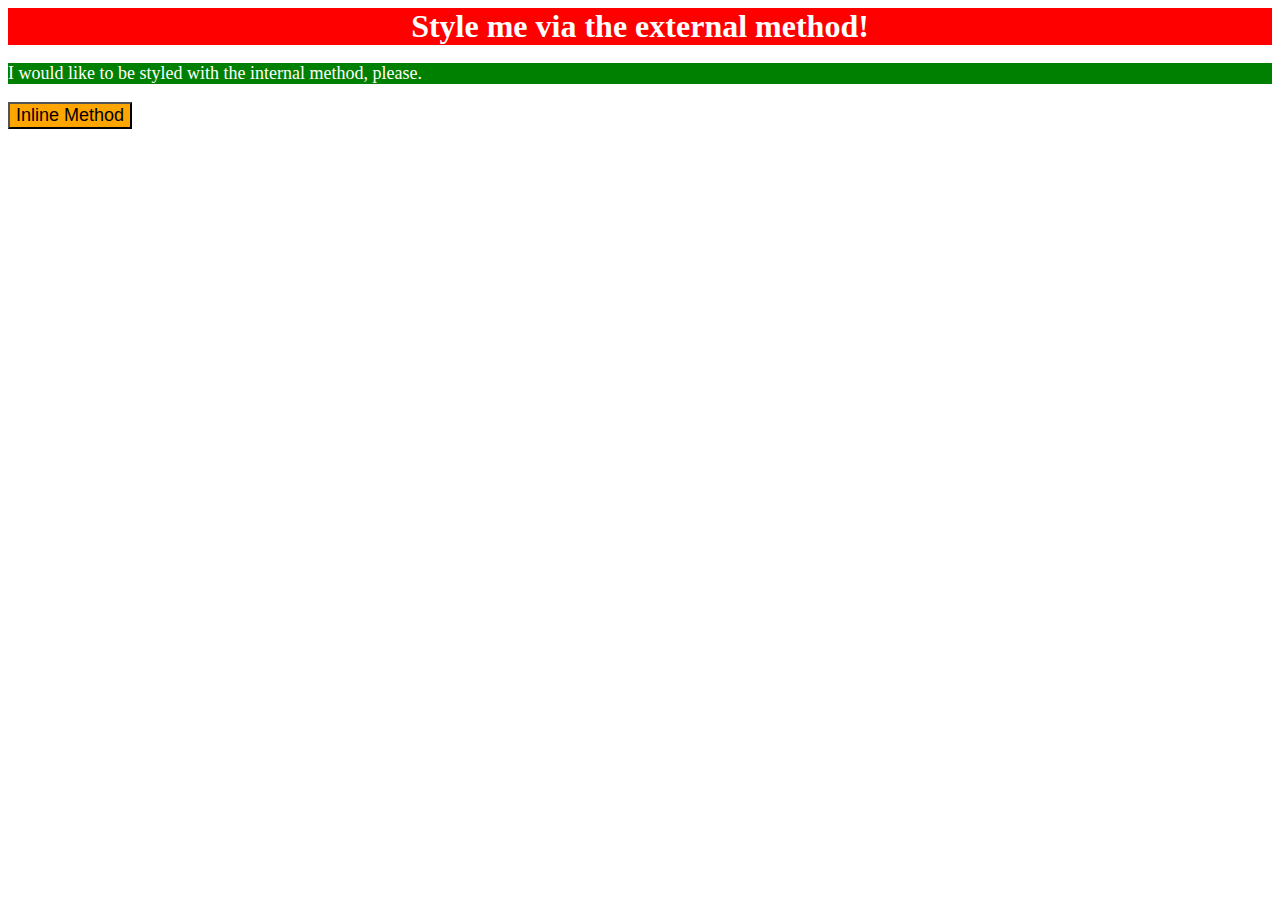
<file: foundations/01-css-methods/index.html>
<!DOCTYPE html>
<html lang="en">
  <head>
    <meta charset="UTF-8">
    <meta http-equiv="X-UA-Compatible" content="IE=edge">
    <meta name="viewport" content="width=device-width, initial-scale=1.0">
    <title>Methods for Adding CSS</title>
  <link rel="stylesheet" href="styles.css">
  <style>
    p {
      color: white;
      background-color: green;
      font-size: 18px;
    }
  </style>
  </head>
  <body>
    <div>Style me via the external method!</div>
    <p>I would like to be styled with the internal method, please.</p>
    <button style="background-color: orange; font-size: 18px;">Inline Method</button>
  </body>
</html>
</file>
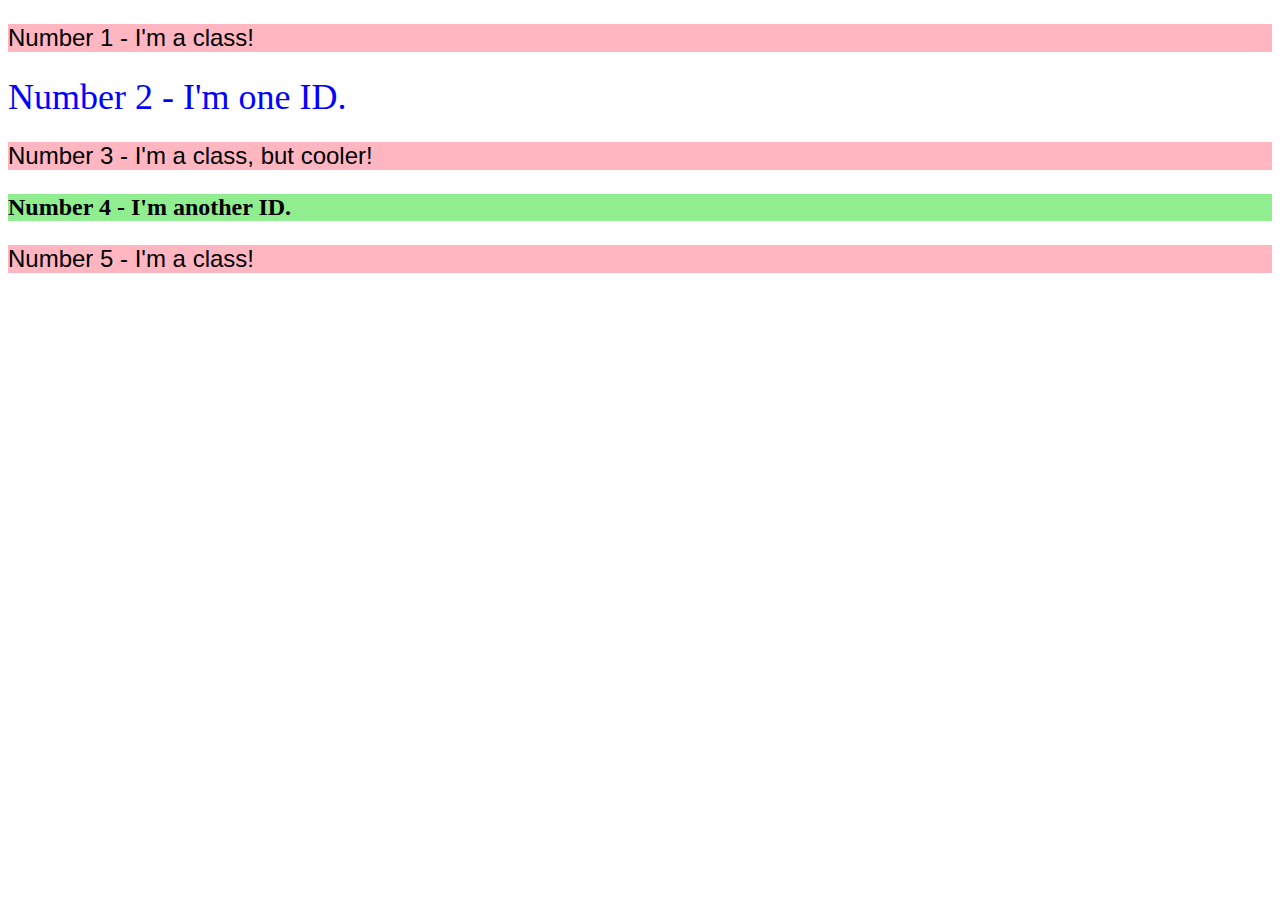
<file: foundations/02-class-id-selectors/index.html>
<!DOCTYPE html>
<html lang="en">
  <head>
    <meta charset="UTF-8">
    <meta http-equiv="X-UA-Compatible" content="IE=edge">
    <meta name="viewport" content="width=device-width, initial-scale=1.0">
    <title>Class and ID Selectors</title>
    <link rel="stylesheet" href="style.css">
  </head>
  <body>
    <p class="background-colour-font">Number 1 - I'm a class!</p>
    <div id="title"> Number 2 - I'm one ID.</div>
    <p class="background-colour-font" id="font">Number 3 - I'm a class, but cooler!</p>
    <div id="green"><b>Number 4 - I'm another ID.</b></div>
    <p class="background-colour-font">Number 5 - I'm a class!</p>
  </body>
</html>
</file>
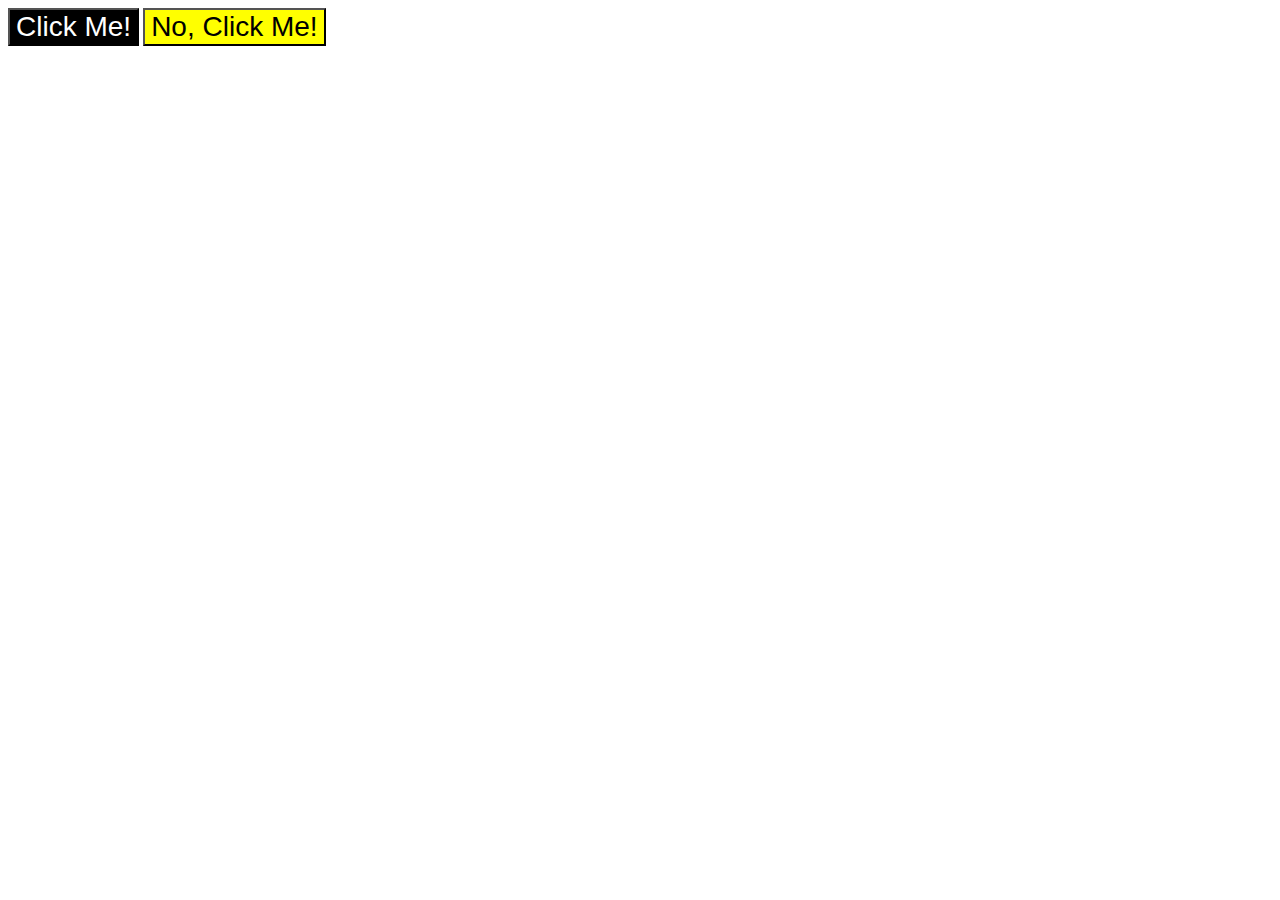
<file: foundations/03-grouping-selectors/index.html>
<!DOCTYPE html>
<html lang="en">
  <head>
    <meta charset="UTF-8">
    <meta http-equiv="X-UA-Compatible" content="IE=edge">
    <meta name="viewport" content="width=device-width, initial-scale=1.0">
    <title>Grouping Selectors</title>
    <link rel="stylesheet" href="style.css">
  </head>
  <body>
    <button class="first-element">Click Me!</button>
    <button class="second-element">No, Click Me!</button>
  </body>
</html>
</file>
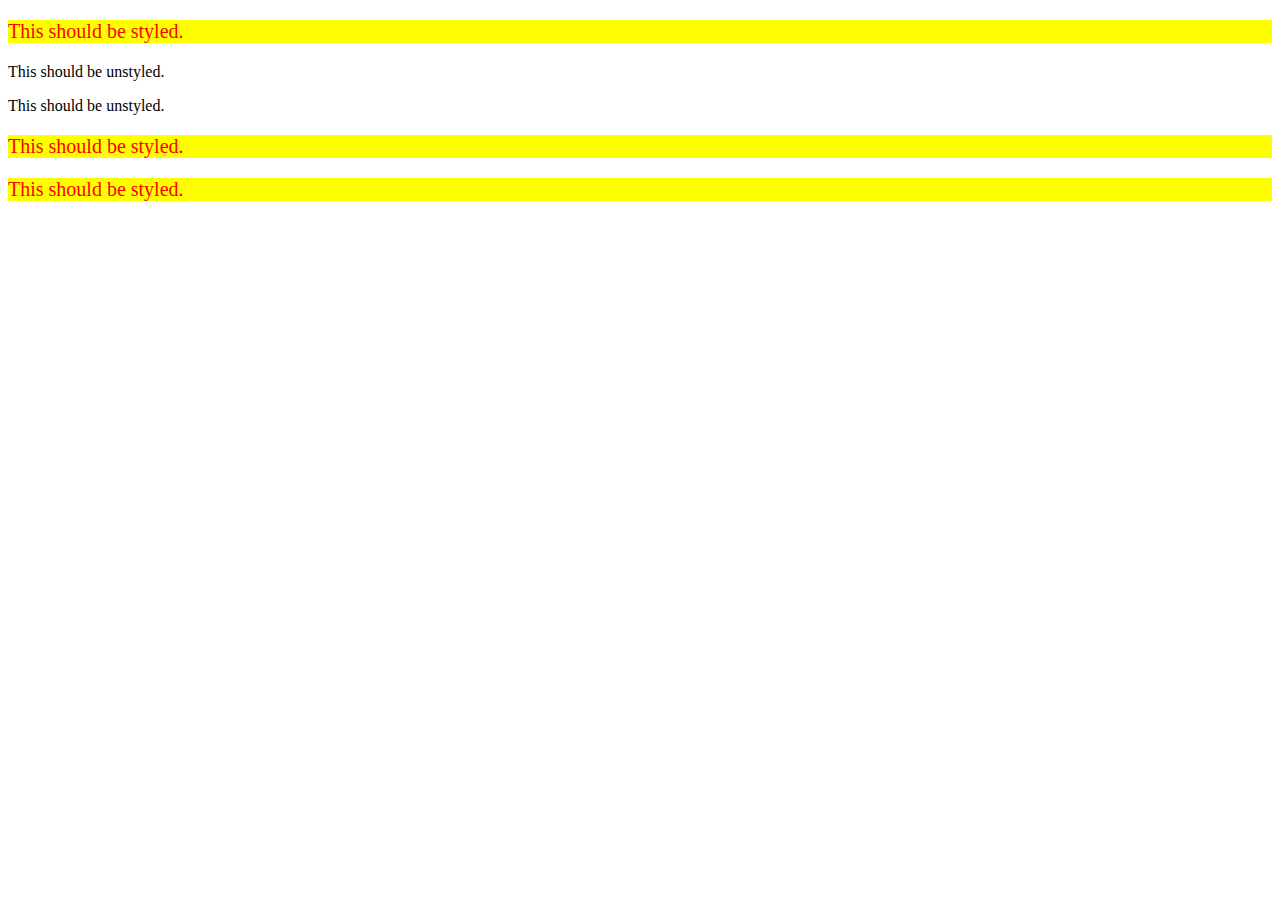
<file: foundations/05-descendant-combinator/index.html>
<!DOCTYPE html>
<html lang="en">
  <head>
    <meta charset="UTF-8">
    <meta http-equiv="X-UA-Compatible" content="IE=edge">
    <meta name="viewport" content="width=device-width, initial-scale=1.0">
    <title>Descendant Combinator</title>
    <link rel="stylesheet" href="style.css">
  </head>
  <body>
    <div class="container">
      <p class="text">This should be styled.</p>
    </div>
    <p class="text">This should be unstyled.</p>
    <p class="text">This should be unstyled.</p>
    <div class="container">
      <p class="text">This should be styled.</p>
      <p class="text">This should be styled.</p>
    </div>
  </body>
</html>
</file>
<file: foundations/01-css-methods/styles.css>
div {
color: white;
background-color: red;
font-size: 32px;
text-align: center;
font-weight: bold;
}
</file>
<file: foundations/02-class-id-selectors/style.css>
.background-colour-font {
    background-color: lightpink; 
    font-family: Verdana, Geneva, Tahoma, sans-serif;
    font-size: 24px;
}
#title {
    color: blue; font-size: 36px;
}

#green {
    background-color: lightgreen; font-size: 24px;
}
</file>
<file: foundations/03-grouping-selectors/style.css>
.first-element {
    background-color: black;
    color: white;
}
.second-element {
    background-color: yellow;
    color: black;
}

.first-element,
.second-element {
    font-size: 28px;
    font-family: Arial, Helvetica, sans-serif 'Times New Roman', Times, serif;
}
</file>
<file: foundations/05-descendant-combinator/style.css>
.container .text {
    background-color: yellow; 
    color: red;
    font-size: 20px;
}
</file>
